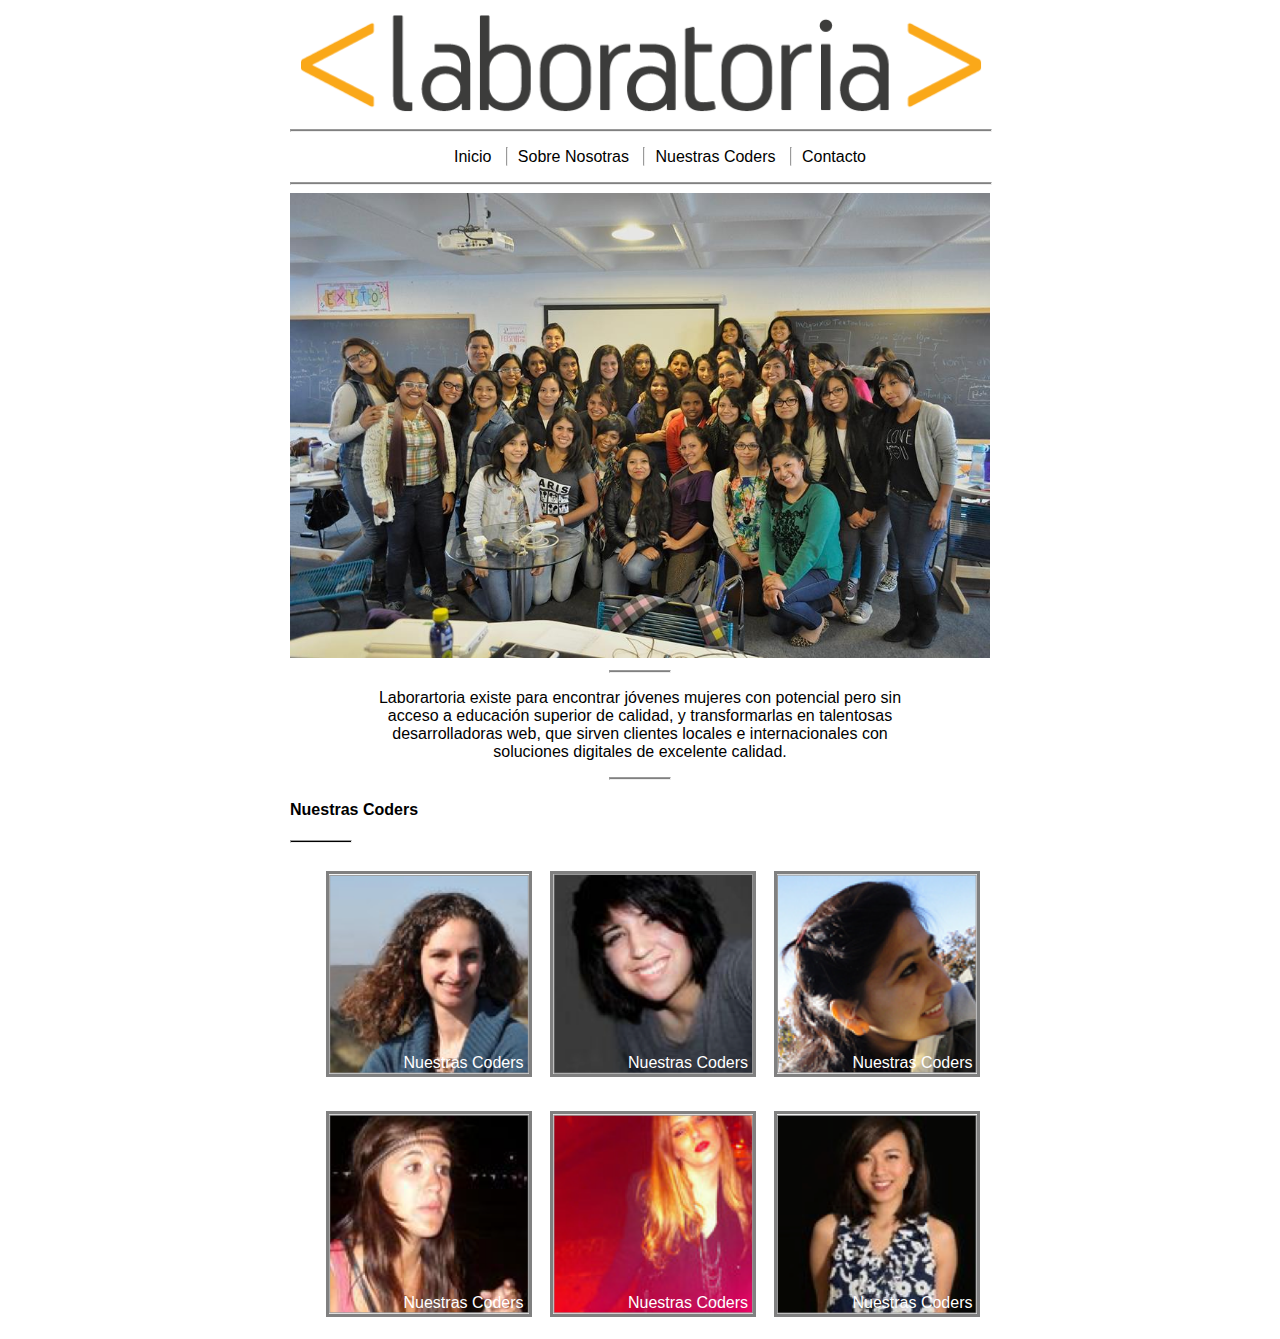
<file: index.html>
<!DOCTYPE html>
<html>
	<head>
		<link rel="stylesheet" type="text/css" href="css/main.css"/>
		<meta charset="utf-8">
		<title>Mi Primer Layout</title>
	</head>
	<body>
		<div class="container">
			<div id="logo">
				<img src="img/logo.png">
			</div>
			<hr class="linea">
				<ul>
					<li>Inicio</li>
					<li><hr class="vertical"> Sobre Nosotras</li>
					<li><hr class="vertical"> Nuestras Coders</li>
					<li><hr class="vertical"> Contacto</li>
				</ul>
			<hr class="linea">
			<img src="img/grupal.jpg">
			<hr class="lineaDeParrafo">
			<p>Laborartoria existe para encontrar jóvenes mujeres con potencial pero sin acceso a educación superior de calidad, y transformarlas en talentosas desarrolladoras web, que sirven clientes locales e internacionales con soluciones digitales de excelente calidad.</p>
			<hr class="lineaDeParrafo"/>
			<h4>Nuestras Coders</h4>
			<hr class="lineaDeImg"/>
			<div class="fotoc1">
				<a href="conexion/index.html">
					<img src="img/profile-1.png" class="fotoc1 borde">
				</a>
					<div class="nombre">Nuestras Coders</div>
			</div>
			<div class="fotoc1">
				<img src="img/profile-2.png" class="fotoc1 borde">
				<div class="nombre">Nuestras Coders</div>
			</div>
			<div class="fotoc1">
				<img src="img/profile-3.png" class="fotoc1  borde">
				<div class="nombre">Nuestras Coders</div>
			</div>
			<div class="fotoc1">
				<img src="img/profile-4.png" class="fotoc1  borde">
				<div class="nombre">Nuestras Coders</div>
			</div>
			<div class="fotoc1">
				<img src="img/profile-5.png" class="fotoc1  borde">
				<div class="nombre">Nuestras Coders</div>
			</div>
			<div class="fotoc1">
				<img src="img/profile-6.png" class="fotoc1  borde">
				<div class="nombre">Nuestras Coders</div>
			</div>
		</div>
	</body>
</html>
</file>
<file: css/main.css>
.container{
	width: 700px;
	margin: 0 auto;
}
img{
	width: 700px;
}
* {
	font-family: Arial;
	text-align: center;
}
.linea{
	height: 1px;
	width: 700px;
	background-color: gray;
}
ul {
    list-style-type: none;
}
li {
    display: inline;
 }
 .vertical{
 	height: 1px;
 	width: 10px;
 	margin-left: 10px;
 	margin-right: 10px;
 	background-color: black;
 	display: inline;
 }

h4{
	text-align: left;
}
.lineaDeParrafo{
	height: 1px;
	width: 60px;
	background-color: gray;
}
p {
	margin-left: 80px;
	margin-right: 80px;
}
.lineaDeImg{
	height: 1px;
	width: 60px;
	background-color: black;
	margin-left: 0px;
}
.fotoc1{
	display: inline-block;
	width: 200px;
	height: 200px;
	margin: 10px;
	position: relative;
}
.nombre {
	height: 20px;
	width: 180px;
	margin: 0px;
	border: 0px;
	color: white;
	margin-top: -37px;
	margin-left: 58px;
	position: absolute;
}
.borde {
	border: 3px solid gray;
}
</file>
